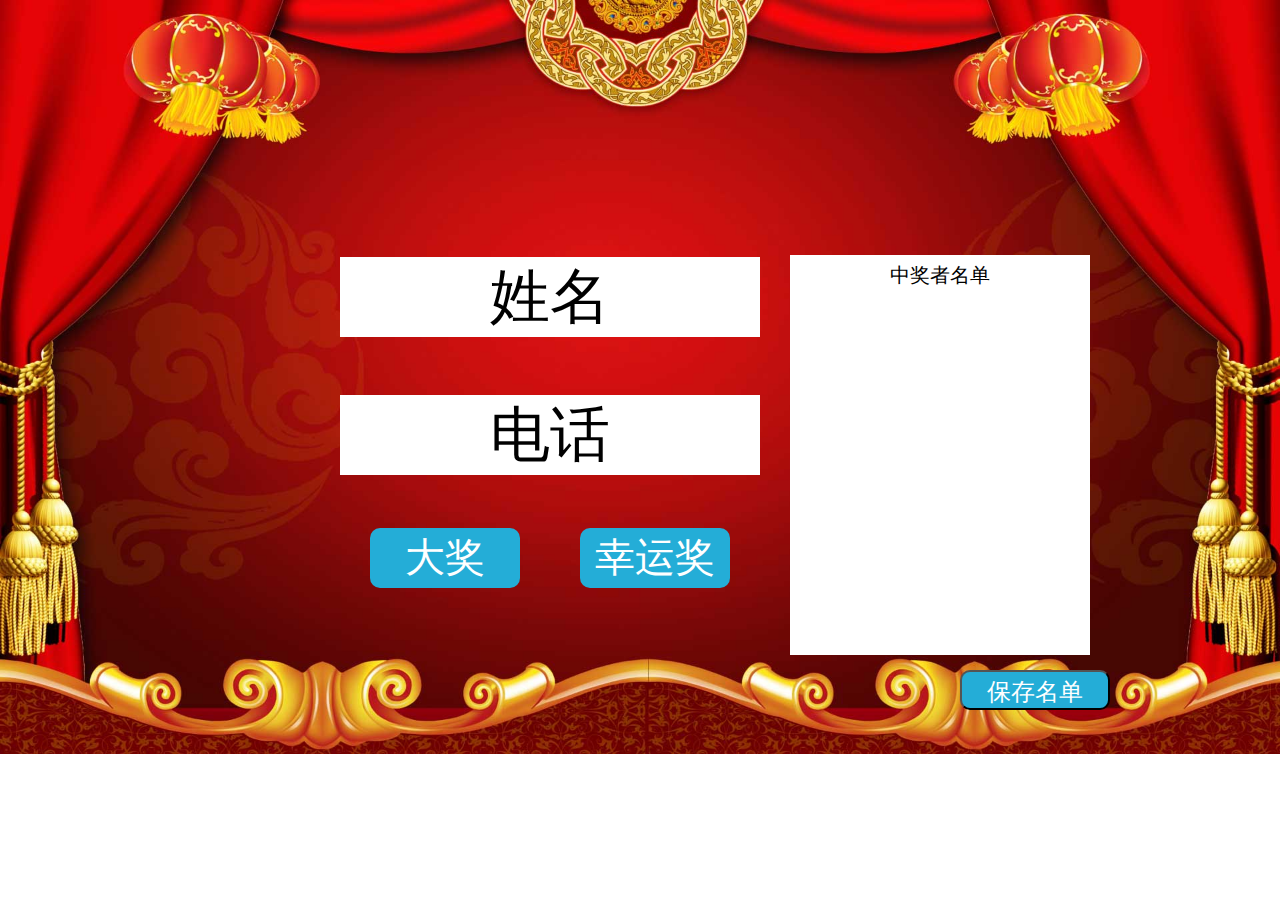
<file: index.html>
<!DOCTYPE html>
<html lang="en">
<head>
	<meta charset="utf-8">
	<title>抽奖</title>
	<link rel="stylesheet" type="text/css" href="style/style.css">
</head>
<body>
	<div class="bg">
		<img src="style/bg.jpg">
	</div>
	<div class="box">
		<div class="jz">
			<span class="name">姓名</span><br />
			<span class="phone">电话</span><br />
			<div class="start" id="btntxt" onclick="start()">大奖</div>
			<div class="start xn2" id="btnluck" onclick="luck()">幸运奖</div>
		</div>
		<div class="zjmd">
			<p class="p1">中奖者名单</p>
			<div class="list" id="content">
				<!-- <div class="xyjmd"><h1>幸运奖</h1></div> -->
				<div class="zjmd_bt_xy"></div>
				<div class="dajmd"><h1></h1></div>
				<div class="zjmd_bt_dj"></div>
			</div>
			<div class="clear"></div>
			
		</div>
		<!-- 文件保存格式 value="" -->
		<input type="text" name="filename" id="filename" value="中奖名单.txt" style="display:none;" />
		<!-- .csv后缀 -->
		<button class="start svbtn" id="saveBtn">保存名单</button>
	</div>
	<div class="confirmbox">
		<div class="zj_top">
			<img src="style/zj_top.png" alt="">
		</div>
		<div class="lucknum">
				
		</div>
		<div class="conbox">
			
		</div>
		<div class="clear"></div>
		<div class="btnbox">
			<div class="start new_s daj" id="btnqr" onclick="">确认</div>
			<div class="start new_s 22stop" id="btnqx" onclick="" style="background:#FC6666;">取消</div>
		</div>
		<div class="zj_bottom">
			<img src="style/zj_bottom.png" alt="">
		</div>
	</div>
	
	<script type="text/javascript" src="style/jquery-1.8.0.js.js"></script>
	<script type="text/javascript" src="style/cj.js"></script>
	<script type="text/javascript" src="style/blob.js"></script>
	<script type="text/javascript" src="style/filesaver.js"></script>
	<script>
      (function(){
        document.getElementById("saveBtn").onclick = function(event){
          event.preventDefault();
          var BB = self.Blob;
          saveAs(
              new BB(
                ["\ufeff" + document.getElementById("content").innerHTML] //\ufeff防止utf8 bom防止中文乱码
              , {type: "text/plain;charset=utf8"}
            )
            , document.getElementById("filename").value
          );
        };
      })();

      	var i = 1;
	    $('.xn').live('click', function() {
			
			$('.lucknum').text('第'+i+'1 -- '+(i+1)+'0名');
			i++;
		});
		$('.xn2').one('click',function(){
			$('.lucknum').text('第1 -- 10名');
		})
	</script>
</body>
</html>
</file>
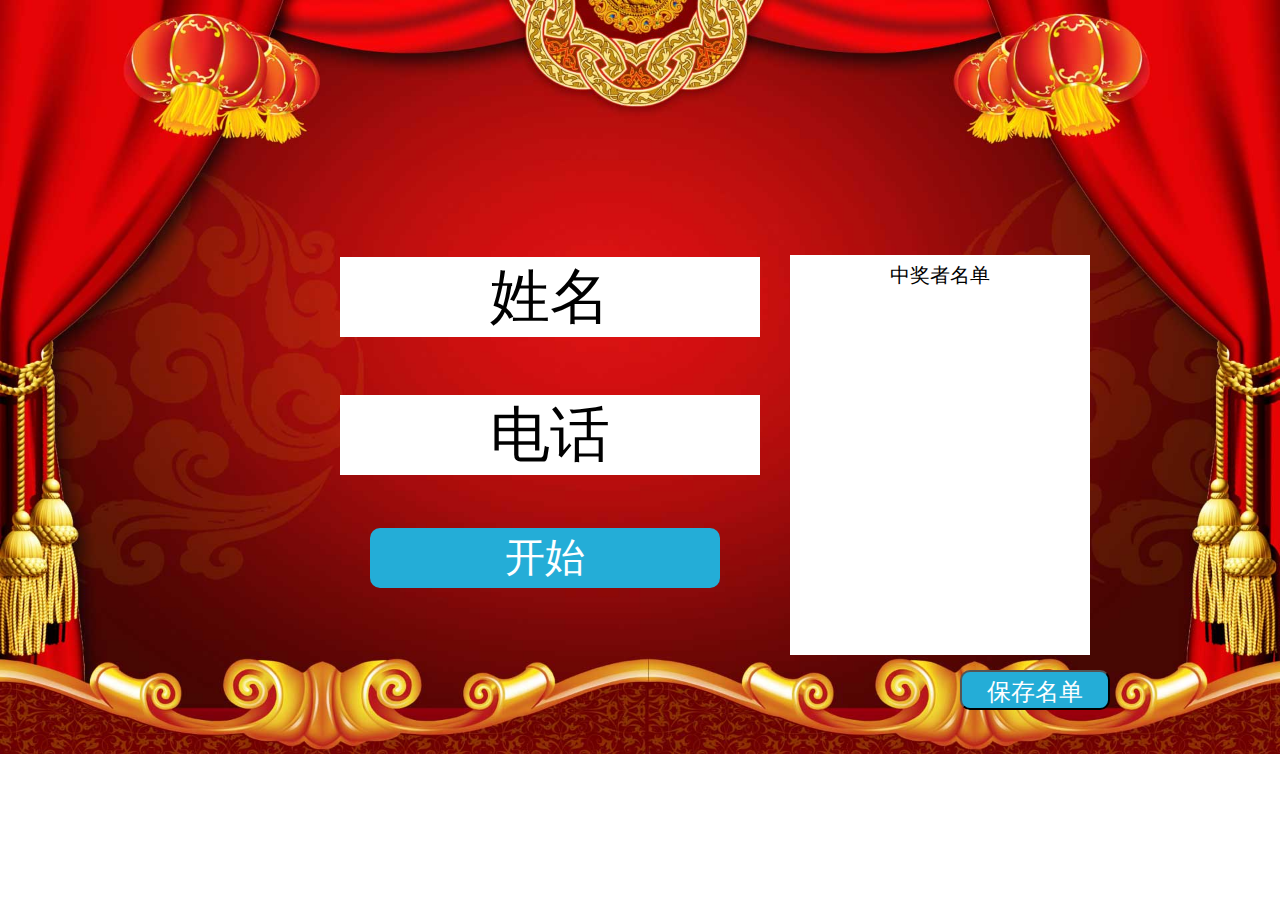
<file: dr/index.html>
<!DOCTYPE html>
<html lang="en">
<head>
	<meta charset="utf-8">
	<title>单人抽奖</title>
	<link rel="stylesheet" type="text/css" href="style/style.css">
</head>
<body>
	<div class="bg">
		<img src="style/bg.jpg">
	</div>
	<div class="box">
		<div class="jz">
			<span class="name">姓名</span><br />
			<span class="phone">电话</span><br />
			<div class="start" id="btntxt" onclick="start()">开始</div>
		</div>
		<div class="zjmd">
			<p class="p1">中奖者名单</p>
			<div class="list" id="content">
				<div class="zjmd_bt_xy"></div>
				<div class="dajmd"><h1></h1></div>
				<div class="zjmd_bt_dj"></div>
			</div>
			<div class="clear"></div>
			
		</div>
		<!-- 文件保存格式 value="" -->
		<input type="text" name="filename" id="filename" value="中奖名单.txt" style="display:none;" />
		<!-- .csv后缀 -->
		<button class="start svbtn" id="saveBtn">保存名单</button>
	</div>
	<div class="confirmbox">
		<div class="zj_top">
			<img src="style/zj_top.png" alt="">
		</div>
		<div class="lucknum">
				
		</div>
		<div class="conbox">
			
		</div>
		<div class="clear"></div>
		<div class="btnbox">
			<div class="start new_s daj" id="btnqr" onclick="">确认</div>
			<div class="start new_s 22stop" id="btnqx" onclick="" style="background:#FC6666;">取消</div>
		</div>
		<div class="zj_bottom">
			<img src="style/zj_bottom.png" alt="">
		</div>
	</div>
	
	<script type="text/javascript" src="style/jquery-1.8.0.js.js"></script>
	<script type="text/javascript" src="style/cj.js"></script>
	<script type="text/javascript" src="style/blob.js"></script>
	<script type="text/javascript" src="style/filesaver.js"></script>
	<script>
      (function(){
        document.getElementById("saveBtn").onclick = function(event){
          event.preventDefault();
          var BB = self.Blob;
          saveAs(
              new BB(
                ["\ufeff" + document.getElementById("content").innerHTML] //\ufeff防止utf8 bom防止中文乱码
              , {type: "text/plain;charset=utf8"}
            )
            , document.getElementById("filename").value
          );
        };
      })();
	</script>
</body>
</html>
</file>
<file: style/style.css>
* { margin: 0; padding: 0; }
body{overflow:hidden;}
li { list-style: none; }
.clear { clear: both; }
.bg { width: 100%; max-width: 1920px; height: auto; position: relative; }
.bg img { width: 100%; }
.box { width: 80%; max-width: 1000px; height: auto; margin: auto; text-align: center; position: absolute; top: 25%; left: 0; right: 0; }
.jz { float: left; width: 420px; height: auto; margin: auto; padding-left: 200px;padding-top: 12px; overflow: hidden; }
.jz p { line-height: 80px; text-align: center; font-size: 50px; color: #ffffff; }
.jz span { display: block; width: 420px; height: 80px; line-height: 80px; margin: 20px 0; text-align: center; font-size: 60px; background: #ffffff; }
.start, .stop { float: left; width: 150px; height: 60px; line-height: 60px; text-align: center; font-size: 40px; border-radius: 10px; margin: auto; color: #ffffff; cursor: pointer; margin: 15px 30px; }
.start { background: #24ADD7; }
.stop { background: #FC6666; }
.zjmd { float: left; width: 300px; height: 400px; background: #666; margin-top: 30px; margin-left: 30px; background: #ffffff; overflow: auto; }
.zjmd .p1 { line-height: 40px; text-align: center; font-size: 20px; padding: 0; }
.zjmd p { line-height: 40px; font-size: 20px; text-align: justify; padding-left: 20px; }
/* .zjmd p span { padding: 0 5px; } */
.list { height: auto; overflow: auto; }
.confirmbox { width: 670px; height: auto; position: fixed; top: 100px; left: 0; right: 0; margin: auto; display: none; background: url(box_bg.jpg) repeat center; border-radius: 50px; overflow:hidden;}
.conbox { width: 600px; height: auto; margin: auto; padding-left:50px;}
.conbox ul li { float: left; width: 50%; height: 45px; line-height: 45px; text-align: center; font-size: 18px; font-weight: bold; }
.conbox p { float: left; width: 50%; height: 45px; line-height: 45px; text-align: left; font-size: 24px; font-weight: bold; color: #FF2525; }
.btnbox { width: 320px; height: auto; margin: auto; }
.new_s { width: 140px; height: 40px; line-height: 40px; font-size: 30px; margin:3px;margin: 20px 10px;}
.lucknum { text-align: center; line-height: 40px; font-size: 28px; font-weight: bold; color: #F30606; }
.svbtn {float: right; font-size: 24px; margin-left: 90px; height: 40px; line-height: 40px;/*  background:none;border:none; */}
.zj_bottom, .zj_top { width: 502px; height: auto; margin: auto; }
</file>
<file: dr/style/style.css>
* { margin: 0; padding: 0; }
body { overflow: hidden; }
li { list-style: none; }
.clear { clear: both; }
.bg { width: 100%; max-width: 1920px; height: auto; position: relative; }
.bg img { width: 100%; }
.box { width: 80%; max-width: 1000px; height: auto; margin: auto; text-align: center; position: absolute; top: 25%; left: 0; right: 0; }
.jz { float: left; width: 420px; height: auto; margin: auto; padding-left: 200px; padding-top: 12px; overflow: hidden; }
.jz p { line-height: 80px; text-align: center; font-size: 50px; color: #ffffff; }
.jz span { display: block; width: 420px; height: 80px; line-height: 80px; margin: 20px 0; text-align: center; font-size: 60px; background: #ffffff; }
.start, .stop { float: left; width: 350px; height: 60px; line-height: 60px; text-align: center; font-size: 40px; border-radius: 10px; margin: auto; color: #ffffff; cursor: pointer; margin: 15px 30px; }
.start { background: #24ADD7; }
.stop { background: #FC6666; }
.zjmd { float: left; width: 300px; height: 400px; background: #666; margin-top: 30px; margin-left: 30px; background: #ffffff; overflow: auto; }
.zjmd .p1 { line-height: 40px; text-align: center; font-size: 20px; padding: 0; }
.zjmd p { line-height: 40px; font-size: 20px; text-align: justify; padding-left: 20px; }

/* .zjmd p span { padding: 0 5px; } */
.list { height: auto; overflow: auto; }
.confirmbox { width: 670px; height: auto; position: fixed; top: 100px; left: 0; right: 0; margin: auto; display: none; background: url(box_bg.jpg) repeat center; border-radius: 50px; overflow: hidden; }
.conbox { width: 600px; height: auto; margin: auto; padding-left: 50px; }
.conbox ul li { float: left; width: 50%; height: 45px; line-height: 45px; text-align: center; font-size: 18px; font-weight: bold; }
.conbox p { float: left; width: 50%; height: 45px; line-height: 45px; text-align: left; font-size: 24px; font-weight: bold; color: #FF2525; }
.btnbox { width: 320px; height: auto; margin: auto; }
.new_s { width: 140px; height: 40px; line-height: 40px; font-size: 30px; margin: 3px; margin: 20px 10px; }
.lucknum { text-align: center; line-height: 40px; font-size: 28px; font-weight: bold; color: #F30606; }
.svbtn { float: right; width: 150px; font-size: 24px; margin-left: 90px; height: 40px; line-height: 40px;/*  background:none;border:none; */ }
.zj_bottom, .zj_top { width: 502px; height: auto; margin: auto; }
</file>
